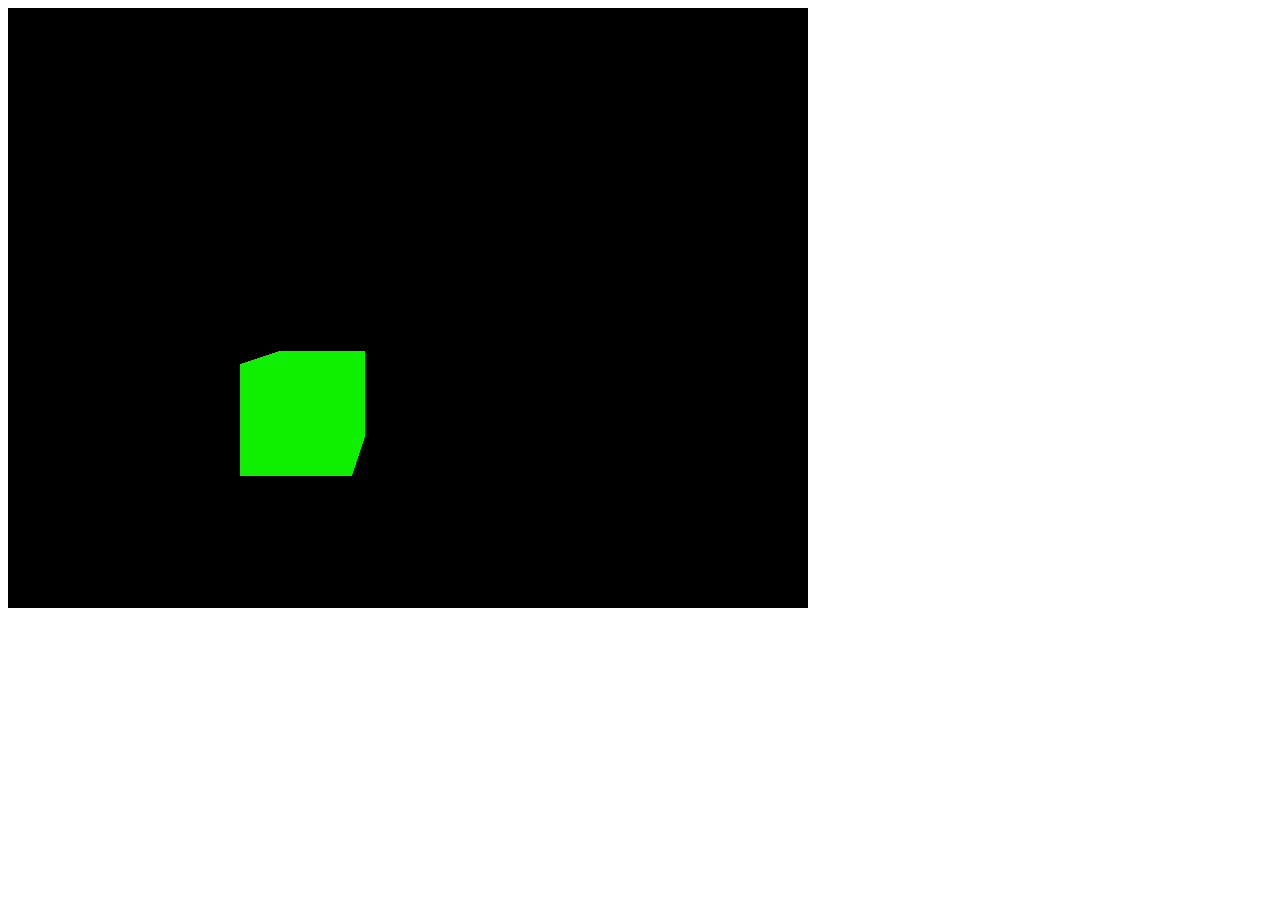
<file: index.html>
<!DOCTYPE html>
<html lang="en">
<head>
    <meta charset="UTF-8">
    <meta name="viewport" content="width=device-width, initial-scale=1.0">
    <title>03 - Basic Scene</title>
</head>
<body>
    <canvas class="webgl"></canvas>
    <script src="./three.min.js"></script>
    <script src="./script.js"></script>
</body>
</html>
</file>
